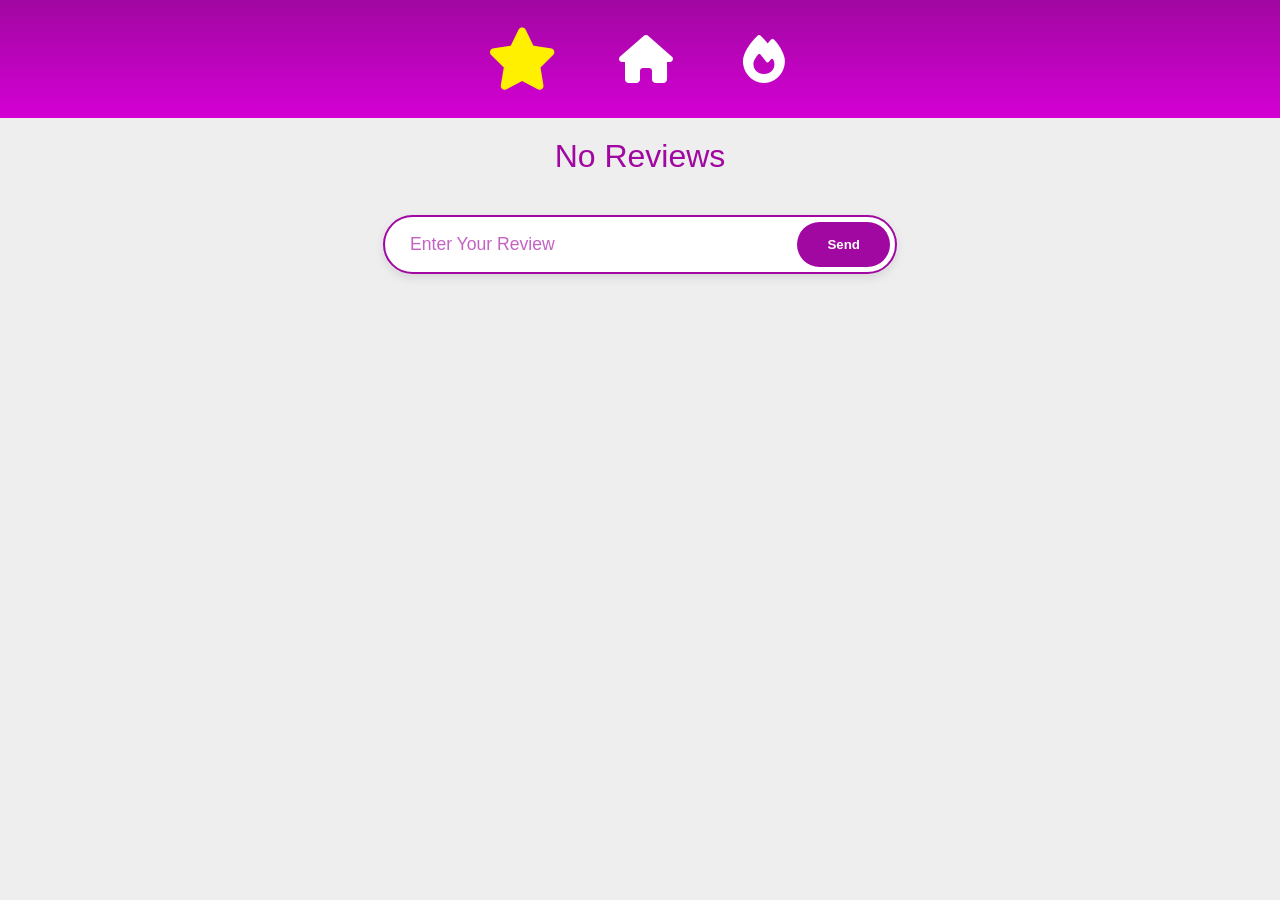
<file: Reviews.Html>
<!DOCTYPE html>
<html lang="en">
<head>
    <meta charset="UTF-8" />
    <meta name="viewport" content="width=device-width, initial-scale=1.0" />
    <title>Jemo</title>
    
    <link rel="stylesheet" href="Reviews.Css" />
    <link rel="stylesheet" href="https://cdnjs.cloudflare.com/ajax/libs/font-awesome/6.6.0/css/all.min.css" crossorigin="anonymous" />
</head>
<body>
    <header>
        <nav>
            <a id="showReviews"><i class="fa fa-star"></i></a>
            <a href="Home.Html" id="showShirts"><i class="fa fa-home"></i></a>
            <a href="Trends.Html" id="showTrends"><i class="fa fa-fire"></i></a>
        </nav>
    </header>

    <main>
        <div class="Reviews">
            <label id="ReviewLabel"></label>
        </div>

        <div class="InputContainer">
            <input type="text" id="reviewInput" placeholder="Enter Your Review">
            <button id="SendBtn">Send</button>
        </div>
    </main>

    <script src="Reviews.Js"></script>
</body>
</html>
</file>
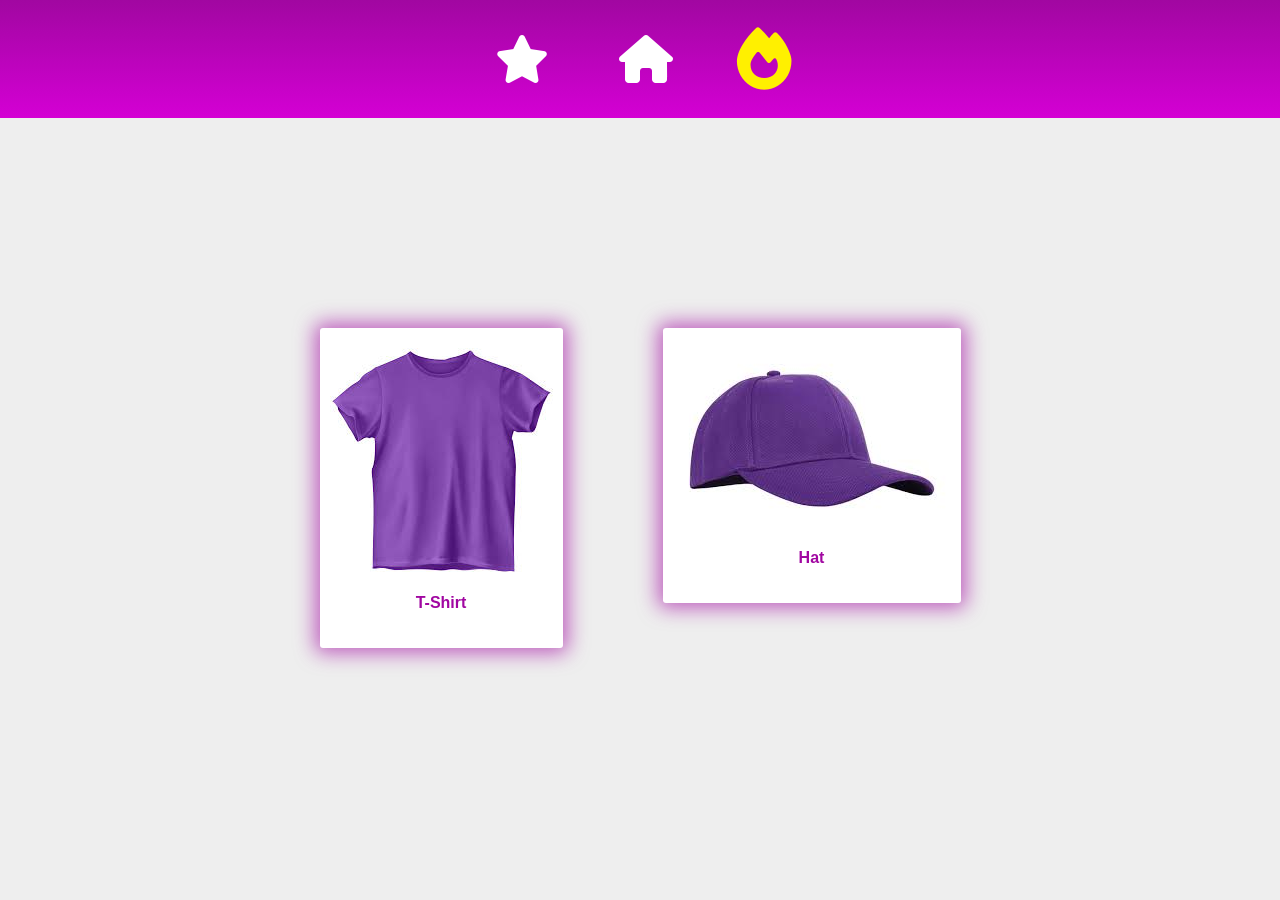
<file: Trends.Html>
<!DOCTYPE html>
<html lang="en">

<head>
    <meta charset="UTF-8" />
    <meta name="viewport" content="width=device-width, initial-scale=1.0" />
    <title>Jemo</title>

    <link rel="stylesheet" href="Trends.Css" />
    <link rel="stylesheet" href="https://cdnjs.cloudflare.com/ajax/libs/font-awesome/6.6.0/css/all.min.css"
        crossorigin="anonymous" />
</head>

<body>
    <header>
        <nav>
            <a href="Reviews.Html" id="showReviews"><i class="fa fa-star"></i></a>
            <a href="Home.Html" id="showShirts"><i class="fa fa-home"></i></a>
            <a id="showTrends"><i class="fa fa-fire"></i></a>
        </nav>
    </header>

    <main>
        <!--Trends-->
        <div class="Trends">
            <label for="Trend">No Trends</label>
        </div>
    </main>

    <script src="Trends.Js"></script>
</body>

</html>
</file>
<file: Reviews.Css>
body {
    background-color: #eee;
    margin: 0;
    font-family: Arial, sans-serif;
    overflow-x: hidden;
}

nav {
    display: flex;
    justify-content: center;
    gap: 30px;
    background: linear-gradient(to top, #d400d4, #a107a1);
    padding: 15px 50px;
    position: sticky;
    top: 0;
    z-index: 1000;
}

nav a {
    font-size: 3rem;
    text-decoration: none;
}

i {
    display: flex;
    padding: 20px;
    border-radius: 50%;
    cursor: pointer;
    transition: all 0.5s ease;
    color: #fff;
}

i:hover {
    animation: Rotate 0.5s linear;
    scale: 1.1;
}

.Reviews {
    display: flex;
    flex-direction: column;
    align-items: center;
    width: 100%;
    padding-top: 20px;
}

.Reviews > label {
    font-size: 2rem;
    color: #a107a1;
    margin-bottom: 10px;
}

/* Input Bar Container */
.InputContainer {
    display: flex;
    justify-content: center;
    align-items: center;
    margin: 30px auto;
    width: 90%;
    max-width: 500px;
    background-color: #fff;
    padding: 5px;
    border-radius: 50px;
    border: 2px solid #a107a1;
    box-shadow: 0 4px 10px rgba(0,0,0,0.1);
}

.InputContainer input {
    flex: 1;
    border: none;
    background: transparent;
    padding: 12px 20px;
    font-size: 1.1rem;
    color: #a107a1;
    outline: none;
}

.InputContainer input::placeholder {
    color: #a107a1a1;
}

.InputContainer button {
    background-color: #a107a1;
    color: white;
    border: none;
    padding: 15px 30px;
    border-radius: 50px;
    font-weight: bold;
    cursor: pointer;
    transition: 0.3s;
}

.InputContainer button:hover {
    background-color: #d400d4;
    transform: scale(1.05);
}

/* Review Cards */
.HasElements {
    display: flex;
    flex-wrap: wrap;
    justify-content: center;
    gap: 20px;
    width: 100%;
}

.Review {
    background-color: #fff;
    color: #a107a1;
    border-radius: 10px; 
    padding: 15px 25px;
    font-weight: bolder;
    transition: 0.3s;
    border-left: 6px solid #a107a1;
    box-shadow: 2px 4px 8px rgba(0,0,0,0.05);
}

.Review:hover {
    transform: translateY(-5px);
    cursor: pointer;
}

.fa-star {
    color: #fff000;
    animation: Rotate 0.5s linear;
    scale: 1.3;
}

@keyframes Rotate {
    0% { transform: rotate(0deg); }
    25% { transform: rotate(10deg); }
    75% { transform: rotate(-10deg); }
    100% { transform: rotate(0deg); }
}
</file>
<file: Trends.Css>
body {
    background-color: #eee;
    margin: 0;
    font-family: Arial, sans-serif;
    overflow-x: hidden;
}

nav {
    display: flex;
    justify-content: center;
    gap: 30px;
    background: linear-gradient(to top, #d400d4, #a107a1);
    padding: 15px 50px;
    transition: background-color 0.5s ease;
    position: sticky;
    top: 0;
    z-index: 1000;
}

nav a {
    font-size: 3rem;
    text-decoration: none;
}

i {
    height: max-content;
    width: max-content;
    display: flex;
    flex-direction: row;
    justify-content: center;
    align-items: center;
    text-align: center;
    padding: 20px;
    border-radius: 50%;
    cursor: pointer;
    transition: all 0.5s ease;
    background-color: transparent;
    color: #fff;
}

i:hover {
    animation: Rotate 0.5s linear;
    scale: 1.1;
}

.Trends{
    display: flex;
    flex-direction: column;
    justify-content: center;
    align-items: center;
    text-align: center;
    width: 100%;
    height: 80vh;
}

.Trends > label {
    font-size: 2rem;
    color: #929292b7;
}

.Trends .HasElements{
    margin-top: 20px;
    display: flex;
    flex-direction: row;
    width: max-content;
    animation: SlideInfinite 50s linear infinite;
}

.Trend {
    background-color: #fff;
    color: #a107a1;
    border-radius: 3px;
    height: max-content;
    width: max-content;
    text-align: center;
    font-weight: bolder;
    margin: 50px;
    padding: 20px 10px;
    box-shadow: 0px 0px 20px 5px #a107a19f;
    flex-shrink: 0;
    transition: 1s;
}

.Trend:hover {
    scale: 1.1;
    filter: brightness(2px);
    cursor: pointer;
}

.fa-fire {
    color: #fff000;
    animation: Rotate 0.5s linear;
    scale: 1.3;
}

@keyframes SlideInfinite {
    0% {
        transform: translateX(80vw);
    }

    100% {
        transform: translateX(-100%);
    }
}

@keyframes Rotate {
    0% {
        transform: rotate(0deg);
    }

    25% {
        transform: rotate(10deg);
    }

    75% {
        transform: rotate(-10deg);
    }

    100% {
        transform: rotate(0deg);
        scale: 1.1;
    }
}

@media (max-width: 750px) {
    .Trends {
        flex-direction: column;
        width: auto;
        animation: none;
        align-items: center;
    }
}
</file>
